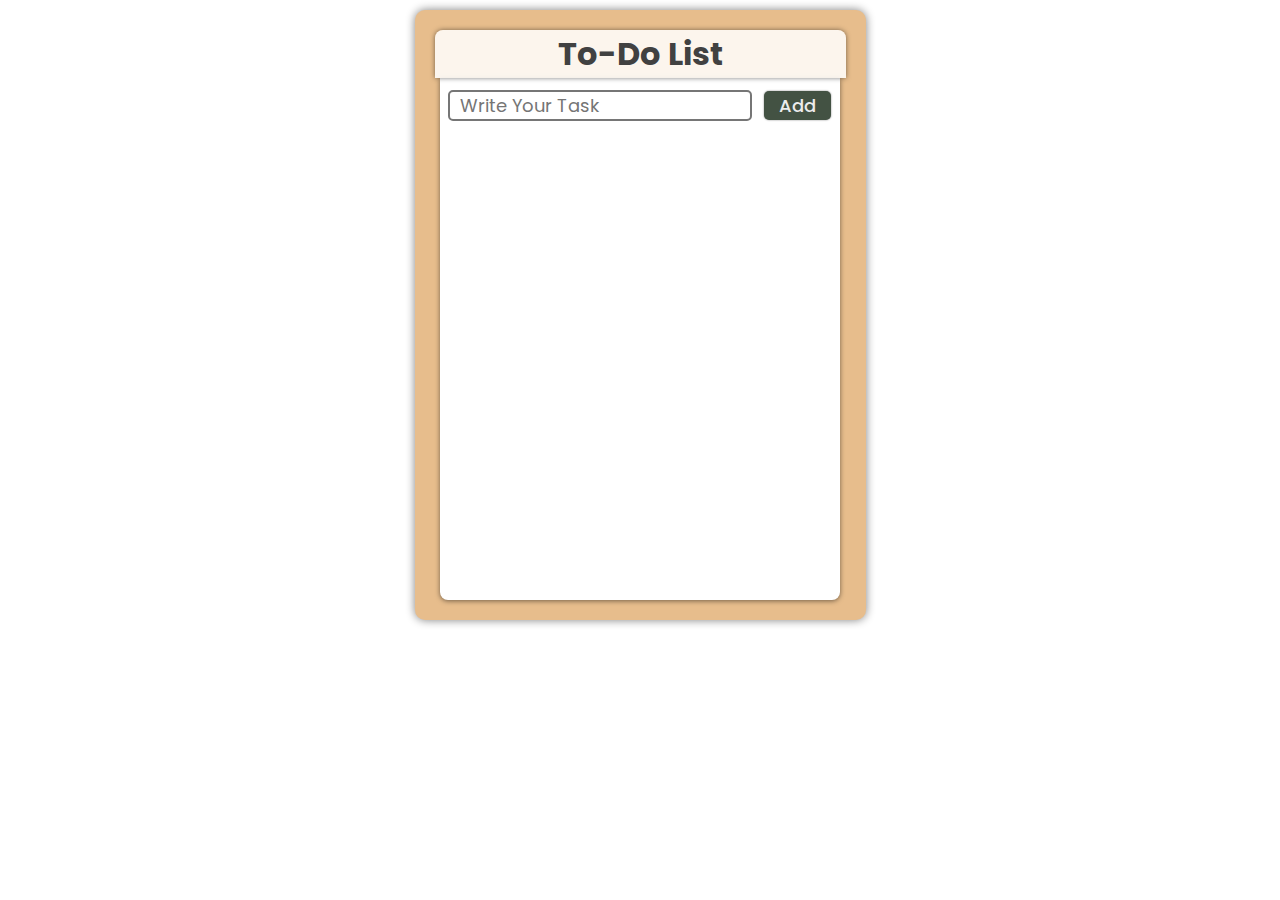
<file: index.html>
<!DOCTYPE html>
<html lang="en">
  <head>
    <meta charset="UTF-8" />
    <meta name="viewport" content="width=device-width, initial-scale=1.0" />
    <title>To Do List</title>
    <link rel="stylesheet" href="./Styles.css" />
  </head>
  <body>
    <div class="background">
      <h1 class="title">To-Do List</h1>

      <div class="list-bg">
        <input type="text" placeholder="Write Your Task" class="input-todo" />
        <button class="add-todo">Add</button>
        <div class="js-task-todo">          
        </div>
      </div>
    </div>
    <script src="./main.js"></script>
  </body>
</html>
</file>
<file: Styles.css>
@import url('https://fonts.googleapis.com/css2?family=Poppins:wght@100;200;300;400;500;600;700;800;900&display=swap');

*{
  margin: 0;
  padding: 0;
  font-family: Poppins,Arial, Helvetica, sans-serif;
}
body{
  display: flex;
  justify-content: center;
}
.background{
  position: absolute;
  display: flex;
  justify-content: center;
  flex-direction: column;
  max-width: 800px;
  min-width: 400px;
  background: #e7bd8c;
  padding: 5px 20px;
  margin: 10px;
  border-radius: 10px;
  height: 600px;
  box-shadow:  0px 0px 10px gray ;
}
.title{
  position: relative;
  top: 1px;
  background-color: rgba(255, 255, 255, 0.849);
  height: fit-content;
  width: fit-content;
  padding: 0px 123px;
  border-top-left-radius: 8px;
  border-top-right-radius: 8px;
  box-shadow: 0px 0px 5px rgba(0, 0, 0, 0.5);
  color: rgb(65, 65, 65);
}
.list-bg{
  margin: 1px 5px;
  height: 87%;
  width: 400px;
  background-color: #ffffff;
  box-shadow: 0px 1px 5px rgba(0, 0, 0, 0.5);
  border-bottom-left-radius: 8px;
  border-bottom-right-radius: 8px;
}
.input-todo{
  margin: 12px 8px;
  padding: 0px 10px;
  font-size: 18px;
  width: 280px;
  border-style: solid;
  border-width: 2px;
  border-radius: 5px;

}
.add-todo{
  border: 0;
  padding: 1px 15px;
  font-size: 18px;
  font-weight: 500;
  background-color: #435243;
  box-shadow: 0px 0px 2px gray;
  border-radius: 5px;
  color: rgb(236, 236, 236);
  cursor: pointer;

}
.task-todo{
  display: flex;
  justify-content: space-between;
  margin-top: 5px
}
.todo-name{
  margin-left: 15px;
  font-size: 18px;
  text-decoration: underline;
  max-width: 300px;
  overflow: hidden;
}
.rmv-todo{
  border: 0;
  margin-right: 10px;
  padding: 2px 8px;
  font-size: 16px;
  font-weight: 500;
  background-color: #462f2f;
  box-shadow: 0px 0px 2px gray;
  border-radius: 5px;
  color: rgb(236, 236, 236);
  cursor: pointer;
}
</file>
